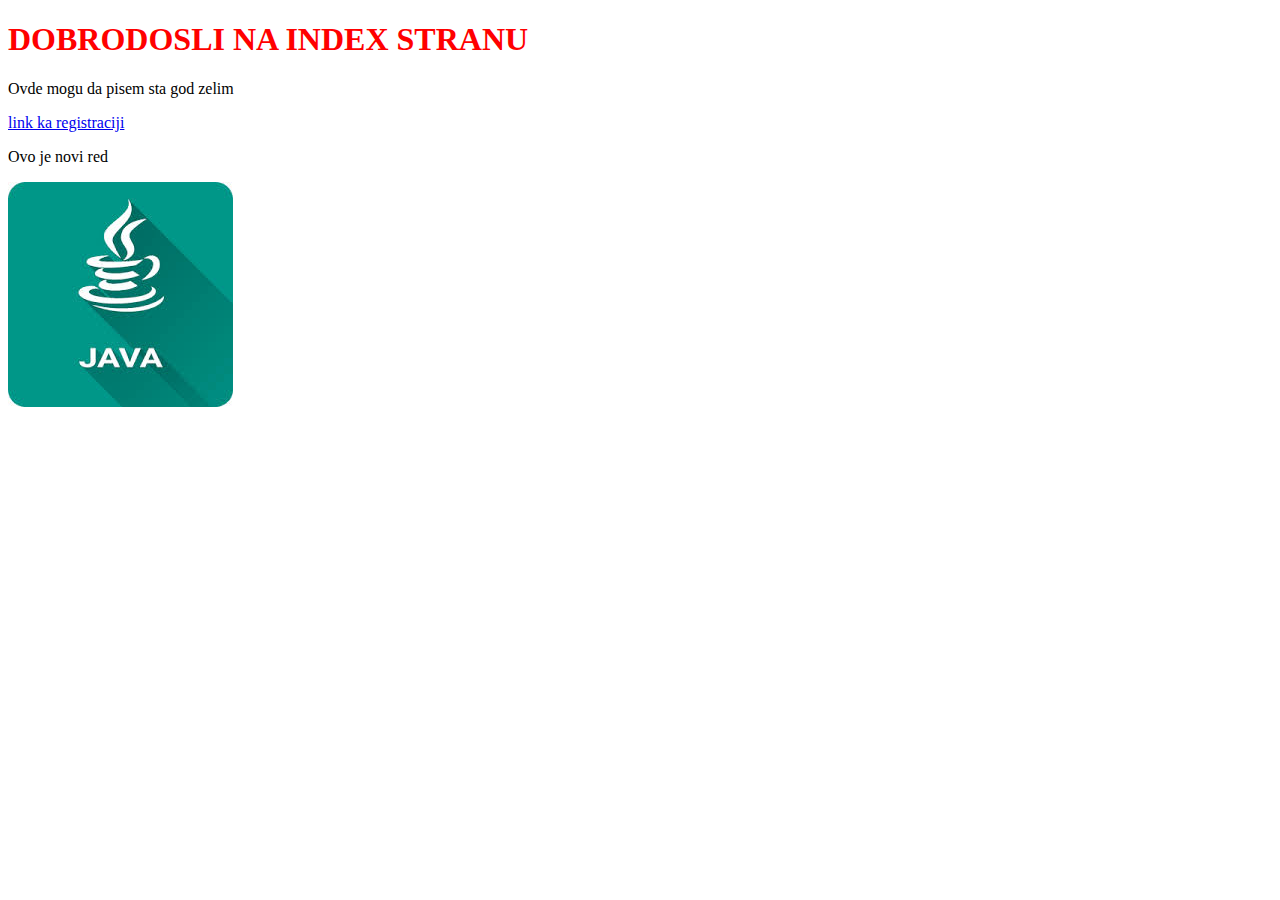
<file: VirtuelniKafic/WebContent/index.html>
<!DOCTYPE html>
<html>
	<head>
	<meta charset="UTF-8">
	<title>index strana</title>
	<link
	rel = "stylesheet"
	type ="text/css"
	href ="css/Style.css"
	>
	
	</head>
	<body>
	<h1>DOBRODOSLI NA INDEX STRANU</h1>
	<p>Ovde mogu da pisem sta god zelim<br></p>
	<a href = "registracija.html">link ka registraciji</a>


	<p>Ovo je novi red</p>
	
	<img src= "slike/images.jpg">
	
	
	</body>
</html>
</file>
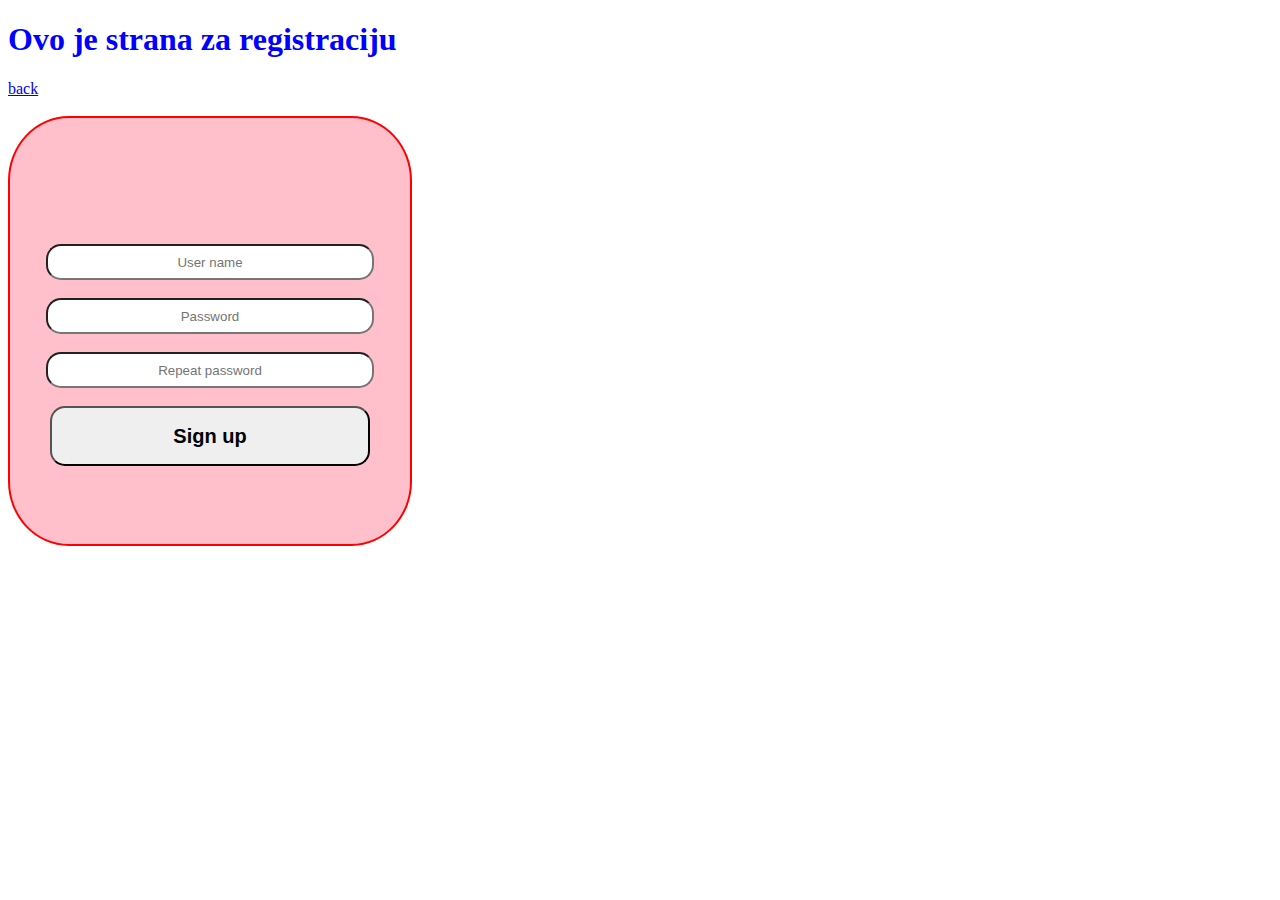
<file: VirtuelniKafic/WebContent/registracija.html>
<!DOCTYPE html>
<html>
<head>
<meta charset="UTF-8">
<title>registraciona strana</title>
	<link
		rel = "stylesheet"
		type ="text/css"
		href ="css/Style.css"
	>
	
</head>
<body>

	<h1 class="bojiSlovaUplavo">Ovo je strana za registraciju</h1>

	<a href = "index.html"> back </a>
	
		<br>
		<br>
	
	<form id ="formaRegistracija" >
		<input type = "text" placeholder="User name"/><br><br>
		<input type = "text" placeholder="Password"/><br><br>
		<input type = "text" placeholder="Repeat password"><br><br>
	
		<input type = "submit" value="Sign up">
	
	</form>
	
	
	
</body>
</html>
</file>
<file: VirtuelniKafic/WebContent/css/Style.css>
@charset "UTF-8";

h1{
	
	color: red;
	
}

.bojiSlovaUplavo{
	color:blue;
	
	
	
}

#formaRegistracija{
	
	width: 400px;
	height: 300px;
	border: 2px solid red;
	background-color: pink;
	text-align: center;
	padding-top: 10%;
	border-radius:15%
	
	
	
}

 #formaRegistracija input{
text-align: center;	
width: 80%;
height: 10%;	 
border-radius: 15px;


	
}


#formaRegistracija input[type = "submit"] {
text-align: center;	
width: 80%;
height: 20%;	 
border-radius: 15px;
font-size: 20px;
font-weight:bold;

	
}
#formaRegistracija input[type = "submit"]:hover {
background-color: green;

	
}
</file>
